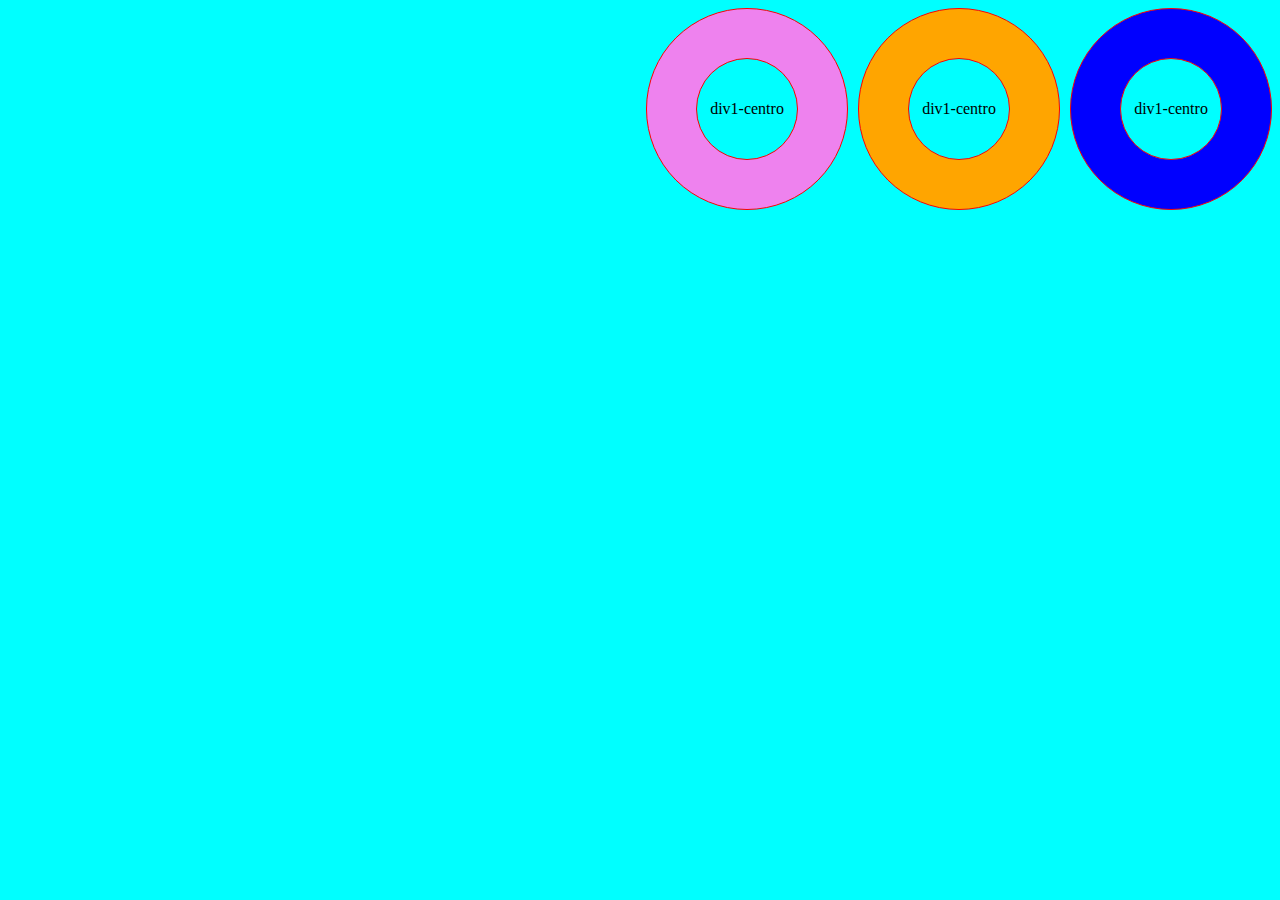
<file: index.html>
<!DOCTYPE html>
<html lang="en">
<head>
    <meta charset="UTF-8">
    <meta http-equiv="X-UA-Compatible" content="IE=edge">
    <meta name="viewport" content="width=device-width, initial-scale=1.0">
    <title>Document</title>
    <link rel="stylesheet" href="./css/style.css">
</head>
<body>
    <div id="div1" class="box">
        <div class="div1-centro">div1-centro</div>
    </div>
    <div id="div2" class="box">
        <div class="div1-centro">div1-centro</div>
    </div>
    <div id="div3" class="box">
        <div class="div1-centro">div1-centro</div>
    </div>
</body>
</html>
</file>
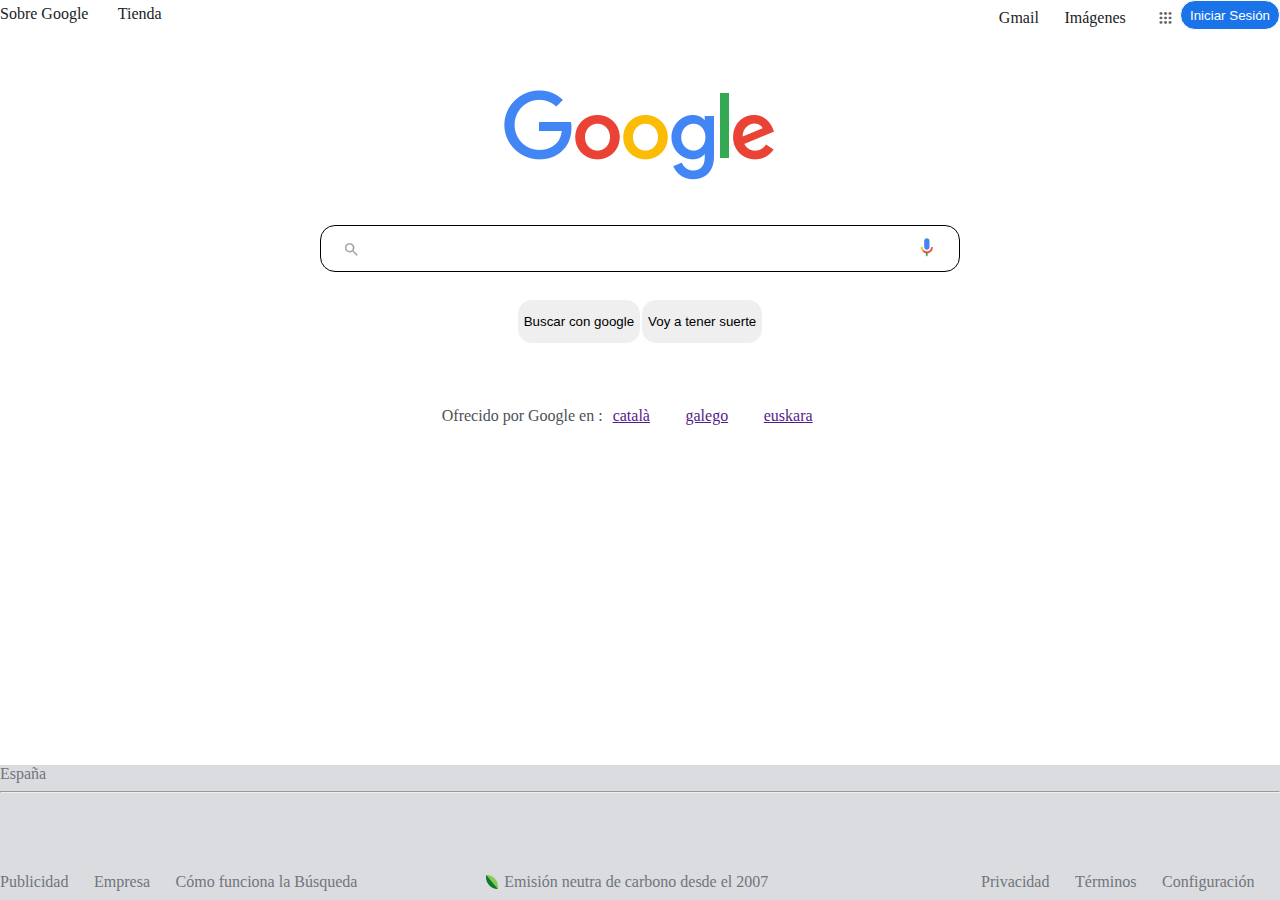
<file: pages/home.html>
<!DOCTYPE html>
<html lang="en">

<head>
    <meta charset="UTF-8">
    <meta http-equiv="X-UA-Compatible" content="IE=edge">
    <meta name="viewport" content="width=device-width, initial-scale=1.0">
    <title>Document</title>
    <link rel="stylesheet" href="../css/home.css">
</head>

<body>
    <div id="head">
        <div id="head-left" class="head-c">
            <a class="head-color"
                href="https://about.google/?fg=1&utm_source=google-ES&utm_medium=referral&utm_campaign=hp-header">Sobre
                Google</a>
            <a class="head-color"
                href="https://store.google.com/ES?utm_source=hp_header&utm_medium=google_ooo&utm_campaign=GS100042&hl=es-ES">Tienda</a>
        </div>
        <div id="head-right" class="head-c">
            <a class="head-color" href="https://www.google.com/intl/es/gmail/about/">Gmail</a>
            <a class="head-color" href="https://www.google.es/imghp?hl=es&ogbl">Imágenes</a>
            <img src="../images/Menu.PNG" alt="Menu" height="40px">
            <button id="button-sesion">Iniciar Sesión</button>
        </div>
    </div>
    <div id="main">
        <div id="main-info">
            <div id="main-info-google">
                <img src="../images/Google.png" alt="Google" height="92px">
            </div>
            <div id="main-info-input">
                <div id="main-info-left">
                    <img src="../images/lupa.PNG" alt="lupa" width="35px">
                </div>
                <div id="main-info-center">
                    <input id="main-input-center" type="text">
                </div>
                <div id="main-info-right">
                    <img src="../images/micro.PNG" alt="micro" width="25px">
                </div>
            </div>
            <div id="main-info-button">
                <button class="button-margin-top">Buscar con google</button>
                <button class="button-margin-top">Voy a tener suerte</button>
            </div>
            <div id="main-info-lang">
                Ofrecido por Google en :
                <a class="lang-margin" href="">català</a>
                <a class="lang-margin" href="">galego</a>
                <a class="lang-margin" href="">euskara</a>


            </div>
        </div>
    </div>
    <div id="footer">
        España
        <hr>
        <div id="footer-link">
            <div id="footer-link-left" class="footer-link-class">
                <a class="footer-color"
                    href="https://ads.google.com/intl/es_es/home/?subid=ww-ww-et-g-awa-a-g_hpafoot1_1!o2&utm_source=google.com&utm_medium=referral&utm_campaign=google_hpafooter&fg=1">Publicidad</a>
                <a class="footer-color"
                    href="https://smallbusiness.withgoogle.com/intl/es_es/?subid=es-es-et-g-awa-a-g_hpbfoot1_1!o2&utm_source=google&utm_medium=ep&utm_campaign=google_hpbfooter&utm_content=google_hpbfooter&gmbsrc=es-es-et-gs-z-gmb-s-z-u~sb-g4sb_srvcs-u#!/">Empresa</a>
                <a class="footer-color" href="https://www.google.com/search/howsearchworks/?fg=1">Cómo funciona la
                    Búsqueda</a>
            </div>
            <div id="footer-link-center">
                <img id="leaf" src="../images/hoja.png" alt="hoja">
                <a class="footer-color"
                    href="https://sustainability.google/intl/es/carbon-free/?utm_source=googlehpfooter&utm_medium=housepromos&utm_campaign=bottom-footer&utm_content=#home">Emisión
                    neutra de carbono desde el 2007</a>
            </div>
            <div id="footer-link-right" class="footer-link-class">
                <a class="footer-color" href="https://policies.google.com/privacy?hl=es&fg=1">Privacidad</a>
                <a class="footer-color" href="https://policies.google.com/terms?hl=es&fg=1">Términos</a>
                <a class="footer-color" href="https://www.google.com/preferences?hl=es&fg=1">Configuración</a>
            </div>
        </div>
    </div>
</body>

</html>
</file>
<file: css/style.css>
body {
    background-color: aqua;
}

.box {
    border: 1px solid red;
    width: 200px;
    height: 200px;
    float: right;
    margin-left: 10px;
    margin-bottom: 10px;
    display: flex;
    justify-content: center;
    align-items: center;
    border-radius: 100%;
}

#div1 {
    background-color: blue;
    
}

#div2 {
    background-color: orange;
}

#div3 {
    background-color: violet;
}

.div1-centro {
    background-color: aqua;
    width: 100px;
    height: 100px;
    border: 1px solid red;
    border-radius: 100%;
    display: flex;
    justify-content: center;
    align-items: center;
}
</file>
<file: css/home.css>
body {
    margin: 0;
}

#head {
    height: 10vh;
    display: flex;
}

#main {
    height: 75vh;
    display: flex;
    justify-content: center;
}

#footer {
    color: #70757a;
    background-color: #dadce0;
    height: 15vh;
}

.head-c {
    width: 50vw;
    height: 10vh;
}

#head-left {
    margin-top: 0.5vh;
}

#head-right {
    display: flex;
    justify-content: flex-end;
}

#main-info {
    width: 50vw;
    height: 75vh;
}

#footer-link {
    display: flex;
    height: 10vh;
}

.footer-link-class {
    width: 33vw;
}

#footer-link-left {
    background-color: #dadce0;
    display: flex;
    justify-content: flex-start;
    align-items: flex-end;
}

#footer-link-center {
    background-color: #dadce0;
    width: 34vw;
    display: flex;
    justify-content: center;
    align-items: flex-end;
    
}

#footer-link-right {
    background-color: #dadce0;
    display: flex;
    justify-content: flex-end;
    align-items: flex-end;
}

a {
    margin-right: 2vw;
}

#main-info-google {
    height: 15vh;
    display: flex;
    justify-content: center;
}

#main-info-input {
    border: 1px solid black;
    border-radius: 15px;
    display: flex;
    justify-content: center;
    height: 5vh;
}

#main-info-button {
    height: 5vh;
    display: flex;
    justify-content: center;
}

#main-info-lang {
    display: flex;
    justify-content: center;
    height: 40vh;
    margin-top: 10vh;
    color: #4d5156;
}

input {
    width: 100%;
    height: 50%;
}

button {    
    border: 1px solid white;
    border-radius: 15px;
}

#button-sesion {
    width: 100px;
    height: 30px;
    text-align: center;
    vertical-align: center;
    color: white;
    background-color: #1a73e8;
}

.footer-color {
    color: #70757a;
    text-decoration: none;
}

#leaf {
    height: 14px;
    margin-right: 6px;
    margin-bottom: 2px;
}

.head-color {
    margin-top: 1vh;
    color: #202124;
    text-decoration: none;
    
}

#main-info-left {
    display: flex;
    justify-content: center;
    align-items: center;
    width: 10%;
    height: 100%;
}

#main-info-center {
    width: 80%;
    height: 87%;
}

#main-info-right {
    display: flex;
    justify-content: center;
    align-items: center;
    width: 10%;
    height: 100%;
}

#main-input-center {
    height: 100%;
    border: none;
    outline: none;
}

.lang-margin {
    margin-left: 10px;
}

.button-margin-top {
    margin-top: 3vh;
    height: 5vh;
}
</file>
